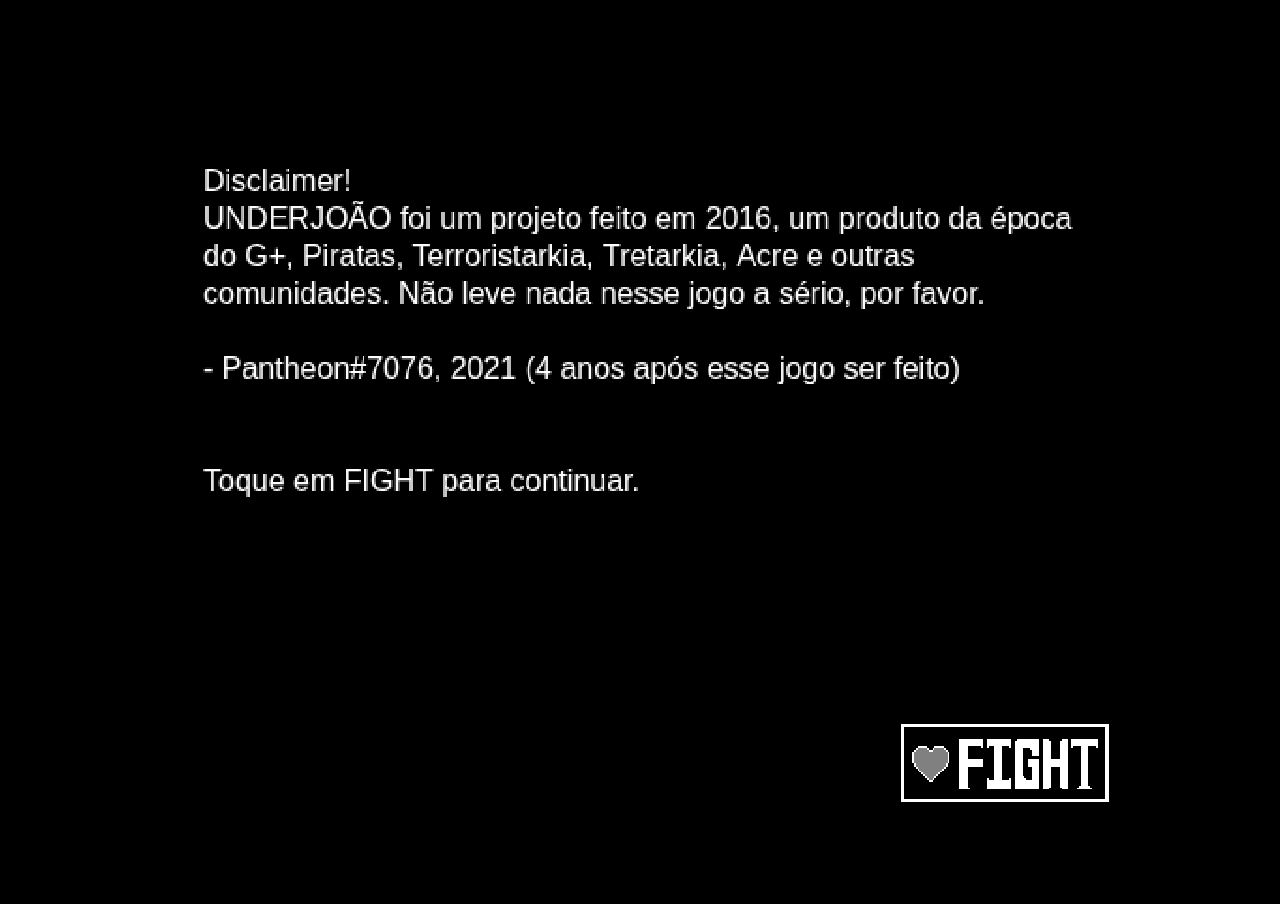
<file: index.html>
﻿<!DOCTYPE html>
<html manifest="offline.appcache">
<head>
    <meta charset="UTF-8" />
	<meta http-equiv="X-UA-Compatible" content="IE=edge,chrome=1" />
	<title>Underjoao</title>
	
	<!-- Standardised web app manifest -->
	<link rel="manifest" href="appmanifest.json" />
	
	<!-- Allow fullscreen mode on iOS devices. (These are Apple specific meta tags.) -->
	<meta name="viewport" content="width=device-width, initial-scale=1.0, maximum-scale=1.0, minimum-scale=1.0, user-scalable=no, minimal-ui" />
	<meta name="apple-mobile-web-app-capable" content="yes" />
	<meta name="apple-mobile-web-app-status-bar-style" content="black" />
	<link rel="apple-touch-icon" sizes="256x256" href="icon-256.png" />
	<meta name="HandheldFriendly" content="true" />
	
	<!-- Chrome for Android web app tags -->
	<meta name="mobile-web-app-capable" content="yes" />
	<link rel="shortcut icon" sizes="256x256" href="icon-256.png" />

    <!-- All margins and padding must be zero for the canvas to fill the screen. -->
	<style type="text/css">
		* {
			padding: 0;
			margin: 0;
		}
		html, body {
			background: #000;
			color: #fff;
			overflow: hidden;
			touch-action: none;
			-ms-touch-action: none;
		}
		canvas {
			touch-action-delay: none;
			touch-action: none;
			-ms-touch-action: none;
		}
    </style>
	

</head> 
 
<body> 
	<div id="fb-root"></div>
	
	<script>
	// Issue a warning if trying to preview an exported project on disk.
	(function(){
		// Check for running exported on file protocol
		if (window.location.protocol.substr(0, 4) === "file")
		{
			alert("Exported games won't work until you upload them. (When running on the file:/// protocol, browsers block many features from working for security reasons.)");
		}
	})();
	</script>
	
	<!-- The canvas must be inside a div called c2canvasdiv -->
	<div id="c2canvasdiv">
	
		<!-- The canvas the project will render to.  If you change its ID, don't forget to change the
		ID the runtime looks for in the jQuery events above (ready() and cr_sizeCanvas()). -->
		<canvas id="c2canvas" width="640" height="480">
			<!-- This text is displayed if the visitor's browser does not support HTML5.
			You can change it, but it is a good idea to link to a description of a browser
			and provide some links to download some popular HTML5-compatible browsers. -->
			<h1>Your browser does not appear to support HTML5.  Try upgrading your browser to the latest version.  <a href="http://www.whatbrowser.org">What is a browser?</a>
			<br/><br/><a href="http://www.microsoft.com/windows/internet-explorer/default.aspx">Microsoft Internet Explorer</a><br/>
			<a href="http://www.mozilla.com/firefox/">Mozilla Firefox</a><br/>
			<a href="http://www.google.com/chrome/">Google Chrome</a><br/>
			<a href="http://www.apple.com/safari/download/">Apple Safari</a></h1>
		</canvas>
		
	</div>
	
	<!-- Pages load faster with scripts at the bottom -->
	
	<!-- Construct 2 exported games require jQuery. -->
	<script src="jquery-2.1.1.min.js"></script>


	
    <!-- The runtime script.  You can rename it, but don't forget to rename the reference here as well.
    This file will have been minified and obfuscated if you enabled "Minify script" during export. -->
	<script src="c2runtime.js"></script>

    <script>
		// Start the Construct 2 project running on window load.
		jQuery(document).ready(function ()
		{			
			// Create new runtime using the c2canvas
			cr_createRuntime("c2canvas");
		});
		
		// Pause and resume on page becoming visible/invisible
		function onVisibilityChanged() {
			if (document.hidden || document.mozHidden || document.webkitHidden || document.msHidden)
				cr_setSuspended(true);
			else
				cr_setSuspended(false);
		};
		
		document.addEventListener("visibilitychange", onVisibilityChanged, false);
		document.addEventListener("mozvisibilitychange", onVisibilityChanged, false);
		document.addEventListener("webkitvisibilitychange", onVisibilityChanged, false);
		document.addEventListener("msvisibilitychange", onVisibilityChanged, false);
		
		function OnRegisterSWError(e)
		{
			console.warn("Failed to register service worker: ", e);
		};
		
		// Runtime calls this global method when ready to start caching (i.e. after startup).
		// This registers the service worker which caches resources for offline support.
		window.C2_RegisterSW = function C2_RegisterSW()
		{
			if (!navigator.serviceWorker)
				return;		// no SW support, ignore call
			
			try {
				navigator.serviceWorker.register("sw.js", { scope: "./" })
				.then(function (reg)
				{
					console.log("Registered service worker on " + reg.scope);
				})
				.catch(OnRegisterSWError);
			}
			catch (e)
			{
				OnRegisterSWError(e);
			}
		};
    </script>
</body> 
</html>
</file>
